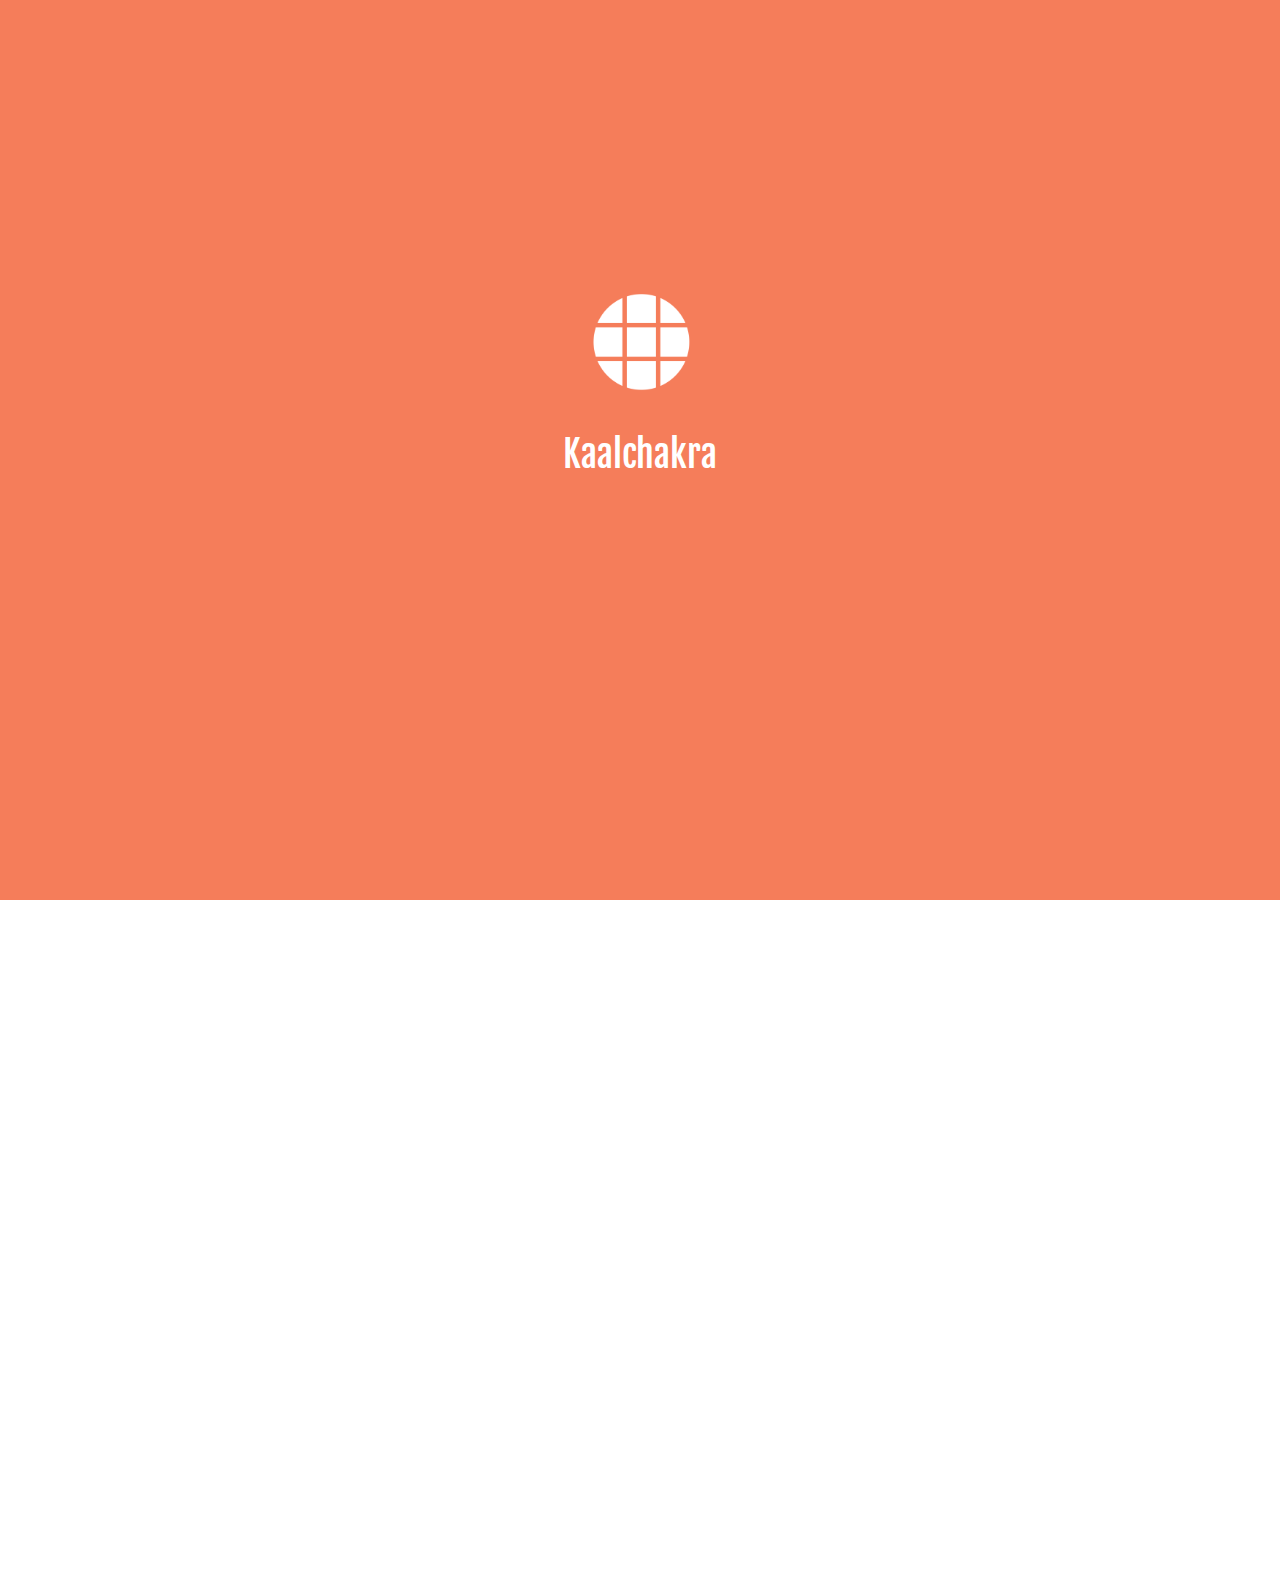
<file: index.html>
<!DOCTYPE html>
<html>
    <head>
        <meta charset="utf-8">
        <title>Kundali</title>
        <link rel="stylesheet" href="css/chartstyle.css"></link>
        <link href="fonts/font-awesome/css/all.css" rel="stylesheet">
        <link type="text/css" href="css/jquery.simple-dtpicker.css" rel="stylesheet" />
        <link href="https://fonts.googleapis.com/css?family=Anton|Bitter:400,700|Fjalla+One|Playfair+Display:400,400i,700,900|Teko:300,400,500,600,700&display=swap&subset=devanagari" rel="stylesheet">
        <link href="https://fonts.googleapis.com/css?family=Shadows+Into+Light&display=swap" rel="stylesheet">

        <script src="js/jquery-1.10.1.min.js"></script>
        <script src="js/jquery-ui.js"></script>
        
        
        <script src="js/lodash.js"></script>
        <script src="js/jquery.simple-dtpicker.js"></script>

        <script src="js/d3.v4.min.js" charset="utf-8"></script>
        <script src="js/d3.timeline.js"></script>
    </head>
    <body>
        <div class="back"></div>
        <div class="back2"></div>
        <div class="transp">
            <div id="one">
                <p>Go to Understand tab for concepts</p>
            </div>
            <div id="two">
                <p>Go to Panchang tab for implementation</p>
            </div>
            <div id="three">
                <p>Click here to start</p>
            </div>
        </div>
        <div class="flex">
            <div class="flex_footer"></div>
            <div class="flex_info">
                <div class="break"></div>
                <div class="flex_logo"></div>
                <div class="flex_header">
                    <p>Kaalchakra</p>
                    <p>Kaalchakra</p>
                </div>
                
                
                <div class="break"></div>
                <div class="flex_content">
                    
                    <H1>Panchang</H1>
                    <p>A panchang is a Hindu calendar and almanac, which follows traditional units of Hindu timekeeping.</p>
                    <p>It is a sanskrit word meaning Panch(Five) Anga(Limbs). The five limbs refer to five elements of Panchang:</p>
                    <div class="elements">
                        <div class="element"></div>
                        <div class="element"></div>
                        <div class="element"></div>
                        <div class="element"></div>
                        <div class="element"></div>
                    </div>
                    <p>But first, you need to understand some basic concepts.</p>
                    
                    <p class="end">Let's move forward to know more about these concepts</p>
                </div>
                <div class="break"></div>
            </div>
            <i class="fas fa-chevron-down"></i>
        </div>
        
            <div class="header container">
                <div class="logo">
                    <div id="logo"></div>
                    <p>Kaalchakra</p>
                </div>
                <div class="items">
                    <p class="item">Understand</p>
                    <p class="item">Panchang</p>
                    <div class="datetime">
                        <div class="date">21</div>
                        <div class="month">June</div>
                        <div class="year">2019</div>
                        <div class="time">03:47</div>
                        <div class="ampm">pm</div>
                    </div>
                    <div class="pickdate">
                        <div class="date_picker">
                            <input id="datepick" placeholder="click here" type="text">
                        </div>
                    </div>
                    <div class="sub-menu1">
                        <p class="sub-menu-item">Geocentricity</p>
                        <p class="sub-menu-item">Rashi-Nakshatra</p>
                        <p class="sub-menu-item">Luni-Solar Calendar</p>
                    </div>
                    <div class="sub-menu2">
                        <p class="sub-menu-item">KundaliWheel</p>
                        <p class="sub-menu-item">Timeline</p>
                    </div>

                    <div class="menu">
                        <div class="menu_panel">
                            
                            <input type="text" id="datepicker">
                        </div>
                        <i class="far fa-window-close "></i>
                        <i class="fas fa-info-circle open"></i>
                    </div>
                </div>
            </div>
            
            <div class="main container">
                
                <div class="left">
                    <div class="panel geo" id="geo-centric">
                        <p class="title" >Geo-Centric</p>
                        <div class="main-graphic">
                            <div class="img" id="one"></div>
                            <p>The seven planets are assumed to be orbiting in the same order as depicted in the graphic.
                                In this sytem <b>Sun and moon</b> are also assumed as planets. Along with these 7 planets there are two imaginary planets, Rahu and Ketu that represent the North and south node of the eccliptic respectively.</p> 
                                <div class="img" id="two"></div>
                                <div class="img" id="three"></div>
                                <p>Sun is the only planet orbiting outside the band.</p>
                            
                        </div>
                         <div class="img" id="two"></div>
                        <div class="text">
                            <p>Panchang follows a geo-centric planetary system, assuming earth to be in the center with 7 planets orbiting around it.</p>
                        </div>
                         <div class="img" id="three"></div>
                        <div class="text">
                            <p>As viewed from earth all the planetary orbits are slightly inclined and falls withing a band spreading 8° either side of the equator, making a 16° wide elliptical band around the earth called the Zodiac band.</p>

                        </div>
                    </div>
                    <div class="panel" id="Rashi-Nakshatra">
                        <p class="title">Rashi-Nakshatra</p>
                        <div class="main-graphic">
                            <h1>Rashi</h1>
                            <div class="img" id="one"></div>
                            <p>Each Rashi has been named after a constellation falling in that sector of the ellipse.<br>These corresponds to 12 solar months.</p>
                            <div class="img" id="two"></div>
                            <h1>Nakshatra</h1>
                            <p>The term has come either from "Naks"+"Shetra" meaning "Sky Map" or "Naksha"+"Tara" meaning "Star Map".<br><p>
                            <div class="img" id="three">Eccliptic divided into 27 parts include Pada</div>
                             <p>   These are knows as the lunar mansion as they correspond the path of moon. These are further subdivided into 4 Padas each for making the Nakshatras relatable to Rashi. Total 108 Padas completes 12 Rashis making 9 padas accounting for a Rashi. These Padas don't have specific names and are just called 1,2,3&4.</p>
                            <div class="img" id="four"></div>
                        </div>
                        <div class="text">
                             <p>For easy refernecing the ellipse has been divided into <b>12 equal angles(30° ease)</b>, knows as <b>Rashi(Zodiac sign)</b>.</p>
                        </div>
                        <div class="text">
                             <p>The eccliptic has been divided into <b>27 Nakshatras</b> each named after asterisms falling in or near the respective sector.</p>
                        </div>
                    </div>
                    <div class="panel" id="calendar">
                        <p class="title">Luni-Solar Calendar</p>
                        <div class="main-graphic">
                            <div class="img" id="one">
                                Sun and moon
                            </div>
                            <p>Hindu Calendar is a luni solar calendar as it has both solar months(Sourmasa) and lunar months(Chandramasa).</p>
                            <h1>Sourmasa</h1>
                            <div class="img" id="two"> Sun changing Rashi</div>
                            <p>The time when Sun enters a new Rashi is called Sankramana. Each Sankramana marks the beginning of Sourmasa. There are 12 Solar months in a year, each corresponding to a Rashi.</p>
                            <div class="img" id="three"> Uttarayan and Dakshinayan</div>
                            <p>Each year consists of two <b>Ayanas</b> wich each one spanning over 6 sour masa.<br>
                            The two Ayanas are called Dakshinayan and Uttarayan, which signifies the southward and northwardmovement of the sun respectively.</p>

                            <h1>Chandramasa</h1>
                            <p>Just like sourmasa there are <b>12 Chandramasa</b>. The period of time between two successive Amavasyas or Pournima is a Chandra masa. Each Chandra masa consists of two pakshas (fortnight), namely Krishna and Shukla.</p>
                            <div class="img" id="four"> The 30 phases of moon</div>
                            <p>Krishna Paksha refers to the waning period of moon while Shukla Paksha refers to waxing period.</p>
                            <p>Chandra masa is recognised in two different ways in india. Amantha masa, where Krishna month end with Amavasya’s end(used in Gujarat, Maharashtra, Karnataka, Kerala, Tamil Nadu and Bengal). Pournamantha masa, where Sukla month ends with Pornima’s end.</p>
                            <p>For most of the religious rituals/feasts a Chandramana masa/ Tithi/Nakshatra/Yoga have been prescribed, and for the rest (few) Souramasa/Tithi/Nakshatra have been prescribed.</p>
                            

                        </div>
                        
                        <div class="text">
                             <p>Hindu Calendar takes account of the movements of both <b>the Sun</b> and <b>the Moon</b>.</p>
                        </div>
                        <div class="text">
                             <p>Each <b>Paksha has 15 Tithis</b>, making 30 Tithis in a Chandramasa.</p>
                        </div>
                    </div>

                    <div class="kundali_wheel hide">
                        
                        <label class="switch">
                          <input type="checkbox" id="kundali_switch" >
                          <span class="slider round"></span>
                        </label>
                    </div>
                    <div class="timel hide">
                        <div class="timeline">
                            <div class="move"></div>
                        </div>
                        <div class="y-axis">
                            <p>Karana</p>
                            <p>Yoga</p>
                            <p>Nakshatra</p>
                            <p>Tithi</p>
                        </div>
                    </div>
                    
                    
                </div>
                    
                <div class="right">
                    <div class="info">
                        <div class="default show">
                            <div class="break"></div>
                            <h1>Panchang</h1>
                            <div class="img" id="one"> </div>
                            <div class="img" id="two"></div>
                            <p>Click on any of these circles to know more about about these values</p>
                        </div>
                        <div id="Vaara" >
                            <div class="break"></div>
                            <h1>Vaara</h1>
                            <p>The timespan between two consecutive sunrises is known as <b>Vaara</b><br>
                                Its duration is roughly equal to <b>60 Ghatis</b>(1 Ghati ≈ 24 min)<br>
                                </p>
                            <div class="img" id="one"></div>
                            <h2>Horas</h2>
                            <p>Each day consists of <b>24 horas</b> which are named after the <b>7 planets</b> present in our system (Geo-centric).</p>
                            <div class="img" id="two"></div>
                            <p>These 7 horas keep repeating in a cyclic order. The order of the horas is same as that of the planets they are named after.
                                The day/vaara is named after the <b>First hora appearing at sunrise</b>.<br>
                            </p>


                        </div>
                        <div id="Tithi">
                            <div class="break"></div>
                            <h1>Tithi</h1>
                            <p>A lunar day is known as a <b>Tithi</b>, which is the time taken by moon to increase its angular distance from sun by <b>12°</b></p>
                            <div class="img" id="one"></div>
                            <p>These Tithis correspond to the phases of the moon such that there are 15 tithis from Amavasya(No moon) to Pournima(Full Moon).
                             Because of the different speed of Sun and Moon, the tithis have length varying from <b>59 ghatis to 65 ghatis</b>.<br>
                             This can make a Tithi start and end at any time of the day. The tithi prevailing at the time of sunrise is known as the Tithi of the day.</p>
                             <p>Tithi can be of following types:<br></p>
                                <p><b>Poorna Tithi</b>: Tithis that extend 60 ghatis from sunrise.<br>
                                <b>Sakhandh Tithi</b>: Tithis that don't extend upto 60 ghatis from sunrise.<br> 
                                <b>Shuddha Tithi</b>: Tithis that extend from sunrise to sunset<br>
                                <b>Adhik Tithi</b>: Tithis that encompasses two sunrise <br>
                                <b>Kshaya Tithi</b>: Tithi starting after a sunrise and ending before the next sunrise
                             <div class="img" id="two"></div>
                             <p>The following visualisation explains the above concepts:</p> 
                             <div class="img" id="three">
                                <div class="tithi-circle"></div>
                            </div>

                        </div>
                        <div id="Nakshatra">
                            <div class="break"></div>
                            <h1>Nakshatra</h1>
                            <p>These are the 27 Nakshatras in the eccliptic.</p>
                            <div class="img" id="one"></div>
                        </div>
                        <div id="Yoga">
                            <div class="break"></div>
                            <h1>Yoga</h1>
                            <div class="img" id="one">sum of posiions of sun and moon</div>
                            <p>It is the benefic state that exists at any instance of time. It is the sum of the angular positions of sun and moon with respect to earth. There are total 27 yogas, each representing 13° 20’.</p>
                        </div>
                        <div id="Karana">
                            <div class="break"></div>
                            <h1>Karana</h1>
                            <div class="img" id="one">Karana</div>
                            <p>Each Tithi has two Karana. There are 11 Karanas in total. Four of these(Kimstugna, Shakuni, Chathushpada and Nagava) appear on a specific Tithi in a Chandraman masa (lunar month). The remaining seven appears 8 times each in cyclic order, starting from 2nd half of Shukla Prathama.</p>
                        </div>
                    </div>
                    <div class="legends">
                        <div class="part" id="Vaara">
                            <div class="circle"></div>
                            <p>Vaara</p>
                            <hr>
                        </div>
                        <div class="part" id="Thithi">
                            <div class="circle"></div>
                            <p>Thithi</p>
                            <hr>
                        </div>
                        <div class="part" id="Nakshatra">
                            <div class="circle"></div>
                            <p>Nakshatra</p>
                            <hr>
                        </div>
                        <div class="part" id="Yoga">
                            <div class="circle"></div>
                            <p>Yoga</p>
                            <hr>
                        </div>
                        <div class="part" id="Karana">
                            <div class="circle"></div>
                            <p>Karana</p>
                            <hr>
                        </div>
                    </div>
                </div>
            </div>
            <div class="footer container"></div>
        
        <script src="js/main.js"></script>
        <script src="js/d3script.js"></script>
    </body>
</html>
</file>
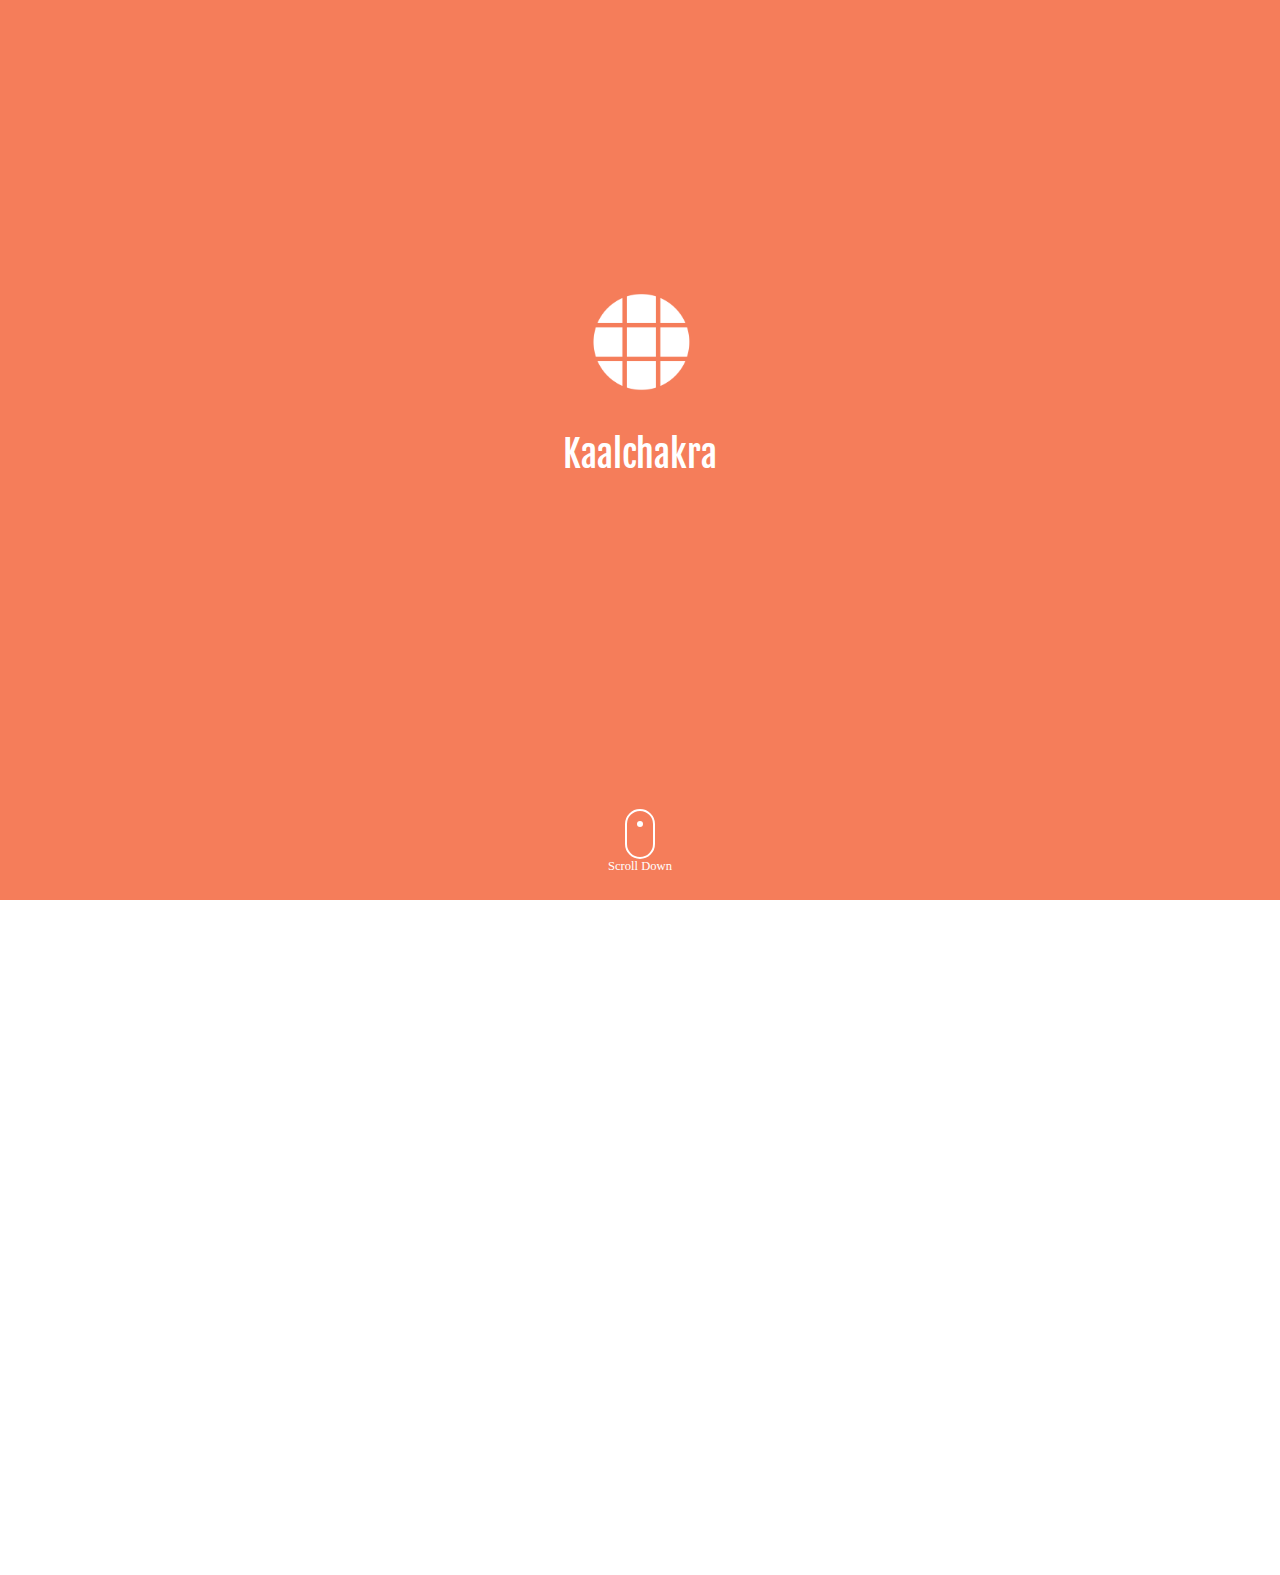
<file: chart2.html>
<!DOCTYPE html>
<html>
    <head>
        <meta charset="utf-8">
        <title>Kundali</title>
        <link rel="stylesheet" href="css/chartstyle.css"></link>
        <link href="fonts/font-awesome/css/all.css" rel="stylesheet">
        <link type="text/css" href="css/jquery.simple-dtpicker.css" rel="stylesheet" />
        <link href="https://fonts.googleapis.com/css?family=Anton|Bitter:400,700|Fjalla+One|Playfair+Display:400,400i,700,900|Teko:300,400,500,600,700&display=swap&subset=devanagari" rel="stylesheet">
        <link href="https://fonts.googleapis.com/css?family=Shadows+Into+Light&display=swap" rel="stylesheet">

        <script src="js/jquery-1.10.1.min.js"></script>
        <script src="js/jquery-ui.js"></script>
        
        
        <script src="js/lodash.js"></script>
        <script src="js/jquery.simple-dtpicker.js"></script>

        <script src="js/d3.v4.min.js" charset="utf-8"></script>
        <script src="js/d3.timeline.js"></script>
    </head>
    <body>
        <div class="back"></div>
        <div class="back2"></div>
        <div class="transp">
            <div id="one">
                <p>Go to Understand tab for concepts</p>
            </div>
            <div id="two">
                <p>Go to Panchang tab for implementation</p>
            </div>
            <div id="three">
                <p>Click here to start</p>
            </div>
        </div>
        <div class="flex">
            <div class="flex_footer">
                <section id="section10" class="demo">
                  
                  <a href="#thanks"><span></span></a>
                  <p>Scroll Down</p>
                </section>
            </div>
            <div class="flex_info">
                <div class="break"></div>
                <div class="flex_logo"></div>
                <div class="flex_header">
                    <p>Kaalchakra</p>
                    <p>Kaalchakra</p>
                </div>
                
                
                <div class="break"></div>
                <div class="flex_content">
                    
                    <H1>Panchang</H1>
                    <p>A panchang is a Hindu calendar and almanac, which follows traditional units of Hindu timekeeping.</p>
                    <p>It is a sanskrit word meaning Panch(Five) Anga(Limbs). The five limbs refer to five elements of Panchang:</p>
                    <div class="elements">
                        <div class="element"></div>
                        <div class="element"></div>
                        <div class="element"></div>
                        <div class="element"></div>
                        <div class="element"></div>
                    </div>
                    <p>But first, you need to understand some basic concepts.</p>
                    
                    <p class="end">Let's move forward to know more about these concepts</p>
                </div>
                <div class="break"></div>
            </div>
            <i class="fas fa-chevron-down"></i>
        </div>
        
            <div class="header container">
                <div class="logo">
                    <div id="logo"></div>
                    <p>Kaalchakra</p>
                </div>
                <div class="items">
                    <p class="item">Understand</p>
                    <p class="item">Panchang</p>
                    <div class="datetime">
                        <div class="date">21</div>
                        <div class="month">June</div>
                        <div class="year">2019</div>
                        <div class="time">03:47</div>
                        <div class="ampm">pm</div>
                    </div>
                    <div class="pickdate">
                        <div class="date_picker">
                            <input id="datepick" placeholder="click here" type="text">
                        </div>
                    </div>
                    <div class="sub-menu1">
                        <p class="sub-menu-item">Geocentricity</p>
                        <p class="sub-menu-item">Rashi-Nakshatra</p>
                        <p class="sub-menu-item">Luni-Solar Calendar</p>
                    </div>
                    <div class="sub-menu2">
                        <p class="sub-menu-item">KundaliWheel</p>
                        <p class="sub-menu-item">Timeline</p>
                    </div>

                    <div class="menu">
                        <div class="menu_panel">
                            
                            <input type="text" id="datepicker">
                        </div>
                        <i class="far fa-window-close "></i>
                        <i class="fas fa-info-circle open"></i>
                    </div>
                </div>
            </div>
            
            <div class="main container">
                
                <div class="left">
                    <div class="panel geo" id="geo-centric">
                        <p class="title" >Geo-Centric</p>
                        <div class="main-graphic">
                            <div class="img" id="one"></div>
                            <p>The seven planets are assumed to be orbiting in the same order as depicted in the graphic.
                                In this sytem <b>Sun and moon</b> are also assumed as planets. Along with these 7 planets there are two imaginary planets, Rahu and Ketu that represent the North and south node of the eccliptic respectively.</p> 
                                <div class="img" id="two"></div>
                                <div class="img" id="three"></div>
                                <p>Sun is the only planet orbiting outside the band.</p>
                            
                        </div>
                         <div class="img" id="two"></div>
                        <div class="text">
                            <p>Panchang follows a geo-centric planetary system, assuming earth to be in the center with 7 planets orbiting around it.</p>
                        </div>
                         <div class="img" id="three"></div>
                        <div class="text">
                            <p>As viewed from earth all the planetary orbits are slightly inclined and falls withing a band spreading 8° either side of the equator, making a 16° wide elliptical band around the earth called the Zodiac band.</p>

                        </div>
                    </div>
                    <div class="panel" id="Rashi-Nakshatra">
                        <p class="title">Rashi-Nakshatra</p>
                        <div class="main-graphic">
                            <h1>Rashi</h1>
                            <div class="img" id="one"></div>
                            <p>Each Rashi has been named after a constellation falling in that sector of the ellipse.<br>These corresponds to 12 solar months.</p>
                            <div class="img" id="two"></div>
                            <h1>Nakshatra</h1>
                            <p>The term has come either from "Naks"+"Shetra" meaning "Sky Map" or "Naksha"+"Tara" meaning "Star Map".<br><p>
                            <div class="img" id="three">Eccliptic divided into 27 parts include Pada</div>
                             <p>   These are knows as the lunar mansion as they correspond the path of moon. These are further subdivided into 4 Padas each for making the Nakshatras relatable to Rashi. Total 108 Padas completes 12 Rashis making 9 padas accounting for a Rashi. These Padas don't have specific names and are just called 1,2,3&4.</p>
                            <div class="img" id="four"></div>
                        </div>
                        <div class="text">
                             <p>For easy refernecing the ellipse has been divided into <b>12 equal angles(30° ease)</b>, knows as <b>Rashi(Zodiac sign)</b>.</p>
                        </div>
                        <div class="text">
                             <p>The eccliptic has been divided into <b>27 Nakshatras</b> each named after asterisms falling in or near the respective sector.</p>
                        </div>
                    </div>
                    <div class="panel" id="calendar">
                        <p class="title">Luni-Solar Calendar</p>
                        <div class="main-graphic">
                            <div class="img" id="one">
                                Sun and moon
                            </div>
                            <p>Hindu Calendar is a luni solar calendar as it has both solar months(Sourmasa) and lunar months(Chandramasa).</p>
                            <h1>Sourmasa</h1>
                            <div class="img" id="two"> Sun changing Rashi</div>
                            <p>The time when Sun enters a new Rashi is called Sankramana. Each Sankramana marks the beginning of Sourmasa. There are 12 Solar months in a year, each corresponding to a Rashi.</p>
                            <div class="img" id="three"> Uttarayan and Dakshinayan</div>
                            <p>Each year consists of two <b>Ayanas</b> wich each one spanning over 6 sour masa.<br>
                            The two Ayanas are called Dakshinayan and Uttarayan, which signifies the southward and northwardmovement of the sun respectively.</p>

                            <h1>Chandramasa</h1>
                            <p>Just like sourmasa there are <b>12 Chandramasa</b>. The period of time between two successive Amavasyas or Pournima is a Chandra masa. Each Chandra masa consists of two pakshas (fortnight), namely Krishna and Shukla.</p>
                            <div class="img" id="four"> The 30 phases of moon</div>
                            <p>Krishna Paksha refers to the waning period of moon while Shukla Paksha refers to waxing period.</p>
                            <p>Chandra masa is recognised in two different ways in india. Amantha masa, where Krishna month end with Amavasya’s end(used in Gujarat, Maharashtra, Karnataka, Kerala, Tamil Nadu and Bengal). Pournamantha masa, where Sukla month ends with Pornima’s end.</p>
                            <p>For most of the religious rituals/feasts a Chandramana masa/ Tithi/Nakshatra/Yoga have been prescribed, and for the rest (few) Souramasa/Tithi/Nakshatra have been prescribed.</p>
                            

                        </div>
                        
                        <div class="text">
                             <p>Hindu Calendar takes account of the movements of both <b>the Sun</b> and <b>the Moon</b>.</p>
                        </div>
                        <div class="text">
                             <p>Each <b>Paksha has 15 Tithis</b>, making 30 Tithis in a Chandramasa.</p>
                        </div>
                    </div>

                    <div class="kundali_wheel hide">
                        
                        <label class="switch">
                          <input type="checkbox" id="kundali_switch" >
                          <span class="slider round"></span>
                        </label>
                    </div>
                    <div class="timel hide">
                        <div class="timeline">
                            <div class="move"></div>
                        </div>
                        <div class="y-axis">
                            <p>Karana</p>
                            <p>Yoga</p>
                            <p>Nakshatra</p>
                            <p>Tithi</p>
                        </div>
                    </div>
                    
                    
                </div>
                    
                <div class="right">
                    <div class="info">
                        <div class="default show">
                            <div class="break"></div>
                            <h1>Panchang</h1>
                            <div class="img" id="one"> </div>
                            <div class="img" id="two"></div>
                            <p>Click on any of these circles to know more about about these values</p>
                        </div>
                        <div id="Vaara" >
                            <div class="break"></div>
                            <h1>Vaara</h1>
                            <p>The timespan between two consecutive sunrises is known as <b>Vaara</b><br>
                                Its duration is roughly equal to <b>60 Ghatis</b>(1 Ghati ≈ 24 min)<br>
                                </p>
                            <div class="img" id="one"></div>
                            <h2>Horas</h2>
                            <p>Each day consists of <b>24 horas</b> which are named after the <b>7 planets</b> present in our system (Geo-centric).</p>
                            <div class="img" id="two"></div>
                            <p>These 7 horas keep repeating in a cyclic order. The order of the horas is same as that of the planets they are named after.
                                The day/vaara is named after the <b>First hora appearing at sunrise</b>.<br>
                            </p>


                        </div>
                        <div id="Tithi">
                            <div class="break"></div>
                            <h1>Tithi</h1>
                            <p>A lunar day is known as a <b>Tithi</b>, which is the time taken by moon to increase its angular distance from sun by <b>12°</b></p>
                            <div class="img" id="one"></div>
                            <p>These Tithis correspond to the phases of the moon such that there are 15 tithis from Amavasya(No moon) to Pournima(Full Moon).
                             Because of the different speed of Sun and Moon, the tithis have length varying from <b>59 ghatis to 65 ghatis</b>.<br>
                             This can make a Tithi start and end at any time of the day. The tithi prevailing at the time of sunrise is known as the Tithi of the day.</p>
                             <p>Tithi can be of following types:<br></p>
                                <p><b>Poorna Tithi</b>: Tithis that extend 60 ghatis from sunrise.<br>
                                <b>Sakhandh Tithi</b>: Tithis that don't extend upto 60 ghatis from sunrise.<br> 
                                <b>Shuddha Tithi</b>: Tithis that extend from sunrise to sunset<br>
                                <b>Adhik Tithi</b>: Tithis that encompasses two sunrise <br>
                                <b>Kshaya Tithi</b>: Tithi starting after a sunrise and ending before the next sunrise
                             <div class="img" id="two"></div>
                             <p>The following visualisation explains the above concepts:</p> 
                             <div class="img" id="three">
                                <div class="tithi-circle"></div>
                            </div>

                        </div>
                        <div id="Nakshatra">
                            <div class="break"></div>
                            <h1>Nakshatra</h1>
                            <p>These are the 27 Nakshatras in the eccliptic.</p>
                            <div class="img" id="one"></div>
                        </div>
                        <div id="Yoga">
                            <div class="break"></div>
                            <h1>Yoga</h1>
                            <div class="img" id="one">sum of posiions of sun and moon</div>
                            <p>It is the benefic state that exists at any instance of time. It is the sum of the angular positions of sun and moon with respect to earth. There are total 27 yogas, each representing 13° 20’.</p>
                        </div>
                        <div id="Karana">
                            <div class="break"></div>
                            <h1>Karana</h1>
                            <div class="img" id="one">Karana</div>
                            <p>Each Tithi has two Karana. There are 11 Karanas in total. Four of these(Kimstugna, Shakuni, Chathushpada and Nagava) appear on a specific Tithi in a Chandraman masa (lunar month). The remaining seven appears 8 times each in cyclic order, starting from 2nd half of Shukla Prathama.</p>
                        </div>
                    </div>
                    <div class="legends">
                        <div class="part" id="Vaara">
                            <div class="circle"></div>
                            <p>Vaara</p>
                            <hr>
                        </div>
                        <div class="part" id="Thithi">
                            <div class="circle"></div>
                            <p>Thithi</p>
                            <hr>
                        </div>
                        <div class="part" id="Nakshatra">
                            <div class="circle"></div>
                            <p>Nakshatra</p>
                            <hr>
                        </div>
                        <div class="part" id="Yoga">
                            <div class="circle"></div>
                            <p>Yoga</p>
                            <hr>
                        </div>
                        <div class="part" id="Karana">
                            <div class="circle"></div>
                            <p>Karana</p>
                            <hr>
                        </div>
                    </div>
                </div>
            </div>
            <div class="footer container"></div>
        
        <script src="js/main.js"></script>
        <script src="js/d3script.js"></script>
    </body>
</html>
</file>
<file: css/chartstyle.css>
/*
fonts

font-family: 'Playfair Display', serif;
font-family: 'Teko', sans-serif;
font-family: 'Bitter', serif;
font-family: 'Fjalla One', sans-serif;
font-family: 'Anton', sans-serif;

font-family: 'Shadows Into Light', cursive;

*/



body{
	margin: 0;
	padding:0; 
	background: #ffffff;
	overflow: hidden;

}
h1{
	color:white !important;
	font-family: 'Bitter', serif;
	font-weight: 800;
}
.super_container
{
	width: 80%;
	position: relative;
	overflow: hidden;
}
.chart{
	position: relative;
	float: right; 
	
}
.container{
	width: 100vw;
}
.container>g>.upar, .container>g>.side{
	position:absolute;
	color: black;
	font-family: bitter;
	width: 10vh;
	font-size: 1.1vh;

}
.container>g>.upar{
	top: 0;
	left: 50%;
}
.container>g>.side{
	top: 50%;
	left: 100%;
}
g>.cap{
	transform: translate(1%,-47.5%);
    font-size: 1vh;
    fill: #a7a7a7;
}
g>.capi{
	transform: translate(1%,-47.5%);
    font-size: 1vh;
    fill: #a7a7a7;
}
.cap#one{
	transform: translate(1%,-47.5%);
}
.cap#two{
	transform: translate(1%,-46%);
}
.cap#three{
	transform: translate(1%,-44.5%);
}
.cap#four{
	transform: translate(1%,-43%);
}
.cap#five{
	transform: translate(1%,-41.5%);
}

.capi#one{
	transform: translate(37.5%,2.5%);
}
.capi#two{
	transform: translate(37.5%,3.8%);
}
.capi#three{
	transform: translate(37.5%,5%);
}
.capi#four{
	transform: translate(37.5%,6.4%);
}
.capi#five{
	transform: translate(37.5%,8%);
}

	

.upar#one{
	transform: translate(5.2vh,-38vh);
}
.upar#two{
	transform: translate(5.2vh,-36.8vh);
}
.upar#three{
	transform: translate(5.2vh,-35.6vh);
}
.upar#four{
	transform: translate(5.2vh,-34.4vh);
}
.upar#five{
	transform: translate(5.2vh,-33.2vh);
}
.side#one{
	transform: translate(34.2vh,2vh);
}
.side#two{
	transform: translate(34.2vh,3vh);
}
.side#three{
	transform: translate(34.2vh,4.1vh);
}
.side#four{
	transform: translate(34.2vh,5.2vh);
}
.side#five{
	transform: translate(34.2vh,6.3vh);
}
.main{
	height: 80vh;
	display: block;
	/*background: #272727;*/
}
.header, .footer{
	height: 10vh;
	/*background:#272727;*/
}
.left, .right{
	width: 100%;
	display: inline-block;
}
.left{
	height: 80%;
	
	float: left;
	
}
.right{
	height: 20%;
	
	
}
.header{
	display: block;
	width: 80%;
	position: relative;
	left: 10%;
	z-index: 2;
}
.logo{
	width: 40%;
	float: left;
	display: inline-block;
	height: 100%;
}
.logo>p{
	    margin: 7.5vh 10vh 4vh 7vh;
    font-size: 1.5vh;
    /* font-family: 'Bitter', serif; */
    font-family: 'Fjalla One', sans-serif;
    /* font-family: 'Anton', sans-serif; */
    color: #f57d5a;
    /* visibility: hidden; */
}
.items{
	width: 53%;
	display: inline-block;
	height: 100%;
	
}
.items>p{
	display: inline-block;
    margin:0; 
    font-family: Fjalla one;
    color: #e27d60;
    transition: all 0.3s cubic-bezier(0.53,-0.35, 0, 1.03);
    
    position: relative;
    padding: 2.5vh 2vw;
}
.item.selected{
	color: #ffffff;
    text-decoration: underline;
    /* padding: 1vh; */
    font-size: 2vh;
    background: #f57d5a;
    margin:0; 
}
.item:hover{
	
    text-decoration: underline;
    /* padding: 1vh; */
    font-size: 2vh;
    border: solid #f57d5a 0.2vh ;
}
.sub-menu-item.selected{
	color: white;
	text-decoration: underline;
}
.sub-menu-item:hover{
	 text-decoration: underline;
	 background:white;
	 color:  #f57d5a;
	  
}
path:hover{
	fill:white !important;
	stroke-width:3;
	stroke: yellow;
}

.info>
.arc text{
	font: 12px sans-serif;
	text-anchor: middle;
}
.arc0 path{
	stroke:#f9f6f8;
	stroke-width:1;
}
.arc path{
	stroke:#272727;
	stroke-width:2;
}

.arc1 text{
	font:10px sans-serif;
	text-anchor: middle;
}

.arc1 path{
	stroke:#272727;
	stroke-width:2;
}
.arc2 path{
	stroke:#272727;
	stroke-width:1;
}
.arc3 path{
	stroke:#ff652f;
	stroke-width:1;
}
.arc4 path{
	stroke:#ff652f;
	stroke-width:1;
}
.arc5 path{
	stroke:#ff652f;
	stroke-width:1;
}
.main{
	height: 80vh;
	display: block;
}
.arc path, .arc1 path, .arc2 path, .arc3 path{
	fill: #ffc7b6 !important;
}
.arc path, .arc1 path, .arc2 path, .arc3 path, .arc4 path, .arc5 path{
	stroke: #f57d5a  !important;
	stroke-width:2.5;
}
.arc4 path, .arc5 path{
	fill: #f9f6f8 !important;
}
.arc4 path, .arc5 path{
	stroke: #e27d60 !important;
	stroke-width:1.5 !important;
}

hr{
	border: 1px solid #f9f6f8;
    position: relative;
    width: 12vw;
    left: 86%;
    top: -2.8vh;
}

.part>p{
	font-family: 'Fjalla One', serif;
    font-weight: 100;
    font-size: 1.2vh;
    text-align: left;
    position: relative;
    left: 162%;
    top: -24%;
    color: #f57d5a;
    transform: translate(-50%,0);
    transition: all 0.2s ease-in-out 0.05s
	 
}
g.container>g{
	transition: all 1s ease-in-out;
	transform-origin: 0 0;
}


	/*Switch*/
	.switch {
	  position: absolute;
	  display: inline-block;
	  width: 2.8vw;
	  height: 1.7vw;
	  z-index: 1;
	  display: none;
	}

	.switch input { 
	  opacity: 0;
	  width: 0;
	  height: 0;
	}

	.slider {
	  position: absolute;
	  cursor: pointer;
	  top: 0;
	  left: 0;
	  right: 0;
	  bottom: 0;
	  background-color: #a7a7a7;
	  -webkit-transition: .4s;
	  transition: .4s;
	}

	.slider:before {
	  position: absolute;
	  content: "";
	  height: 1.3vw;
	  width: 1.3vw;
	  left: 0.25vw;
	  bottom: 3px;
	  background-color: white;
	  -webkit-transition: .4s;
	  transition: .4s;
	}

	input:checked + .slider {
	  background-color: #f57d5a;
	}

	input:focus + .slider {
	  box-shadow: 0 0 1px #2196F3;
	}

	input:checked + .slider:before {
	  -webkit-transform: translateX(84%);
	  -ms-transform: translateX(84%);
	  transform: translateX(84%);
	}
	/*switch end*/



	/* Rounded sliders */
	.slider.round {
	  border-radius: 34px;
	}

	.slider.round:before {
	  border-radius: 50%;
	}

	#datepicker{
		
		z-index: 2;
		top: 20%;
		background: white;
	    border: 0;
	    position: absolute;
	    left: 25%;
	    width: 53%;
	    height: 3vh;
	}
	#datepicker::before
	{


	}
	.datetime>.date
	{
		color: white;
	    font-family: 'Fjalla one', serif;
	    top: 3vh;
	    left: 12%;
	    font-size: 2.8vh;

	}
	.datetime>.time
	{
		color: white;
	    font-family: "Fjalla one";
	    left: 9vh;
	    top: 3vh;
	    font-size: 2.73vh;
	}
	.datetime>.month
	{
		color: white;
	    font-family: 'Fjalla one', serif;
	    top: 3.25vh;
	    left: 5.5vh;
	    font-size: 1.4vh;

	}
	.datetime>.year
	{
		color: white;
	    font-family: 'Fjalla one', serif;
	    top: 4.85vh;
	    left: 5.5vh;
	    font-size: 1vh;
	    font-weight: bold;
	}
	.datetime>.ampm
	{
	    color: white;
	    font-family: 'Fjalla One', sans-serif;
	    top: 4.5vh;
	    left: 15.5vh;
	    font-size: 1.2vh;
	}
	.datetime{
	    background: #f57d5a;
	    width: 19.5vh;
	    height: 10.2vh;
	    position: relative;
	    float: right;

	}
	.datetime>div{
		position: absolute;
	}
	.pickdate{
		position: absolute;
	    height: 0vh;
	    width: 37.5vh;
	    top: 10vh;
	    left: 52vw;
		background: pink;
		visibility: none;
		opacity:0;
		transition: all 0.5s ease-in-out;
	}
	.pickdate.show{
		visibility: visible;
		opacity:1;
		z-index: 2;
	}
	#datepick{
		    position: absolute;
		    right: 0;
		    height: 5vh;
		    top: -5.5vh;
		    width: 19vh;
		    opacity: 0;
	}
	.logo>#logo{
    height: 5vh;
    width: 5vh;
    background-image: url(../img/logo.png);
    background-size: contain;
    position: absolute;
    float: left;
    margin: 2vh 1vh 1vh 8vh;
	}

/* Tablets */
@media only screen and (min-width:600px)
{
.flex{
	width: 100vw;
	height: 100vh;
	background:#f57d5a;
	/*background:#fff; */
	opacity: 1;
	position: absolute; 
	z-index: 3;
	transition: visibility 0.4s ease-in-out, opacity 0.3s ease-in-out, transform 0.5s ease-in-out;
}
.flex.hide{
	opacity: 0;
	visibility: none;
	transform: translate(0,-100%);
}
.flex>i{
	position: absolute;
	top: 90%;
	left: 50%;
	font-size: 4vh;
	color: #f9f6f8;
	transition: top 0.5s ease-in-out, opacity 0.5s ease-in-out 2s;
	z-index: 3;
	opacity: 0;
	transform:translateX(-50%); 

}
.flex>i:hover{
	top: 92%;
	color: white;
	
}
.flex_info
{
	width: 60%;
    height: 95%;
    position: relative;
    top: 0%;
    left: 20%;
    overflow-y: scroll;
    overflow-x: hidden;
    overflow: -moz-scrollbars-none;
    -ms-overflow-style: none;
}
.flex_info::-webkit-scrollbar { width: 0 !important }
.flex_logo,.flex_header{
	transition: opacity 0.5s ease-in-out;
}
.flex_logo
{
	background: #ffffff00 url(../img/logo_white.png) no-repeat center top;
    background-size: contain;
    width: 100%;
    height: 12vh;
    position: relative;
}
.flex_header{
    width: 100%;
    height: 15%;
    position: relative;
 
}
.flex_header>p{
	font-family: 'Fjalla One', sans-serif;
	font-size: 4vh;
	text-align: center;
	color: #ffffff;
}
.flex_info>.break{
	width: 100%;
	height: 32vh;
}
.flex_header>p:nth-child(2){
	color: pink;
	display: none;
}
.flex_content
{
	width: 80%;
    float: none;
    position: relative;
    opacity: 1;
    left: 10%;
    transition: all 0.5s ease-in-out;

}
.flex_content>p{
	font-family: bitter;
	color: white;
	text-align: left;
	font-size: 2vh;
}
.flex_footer{
	position: absolute;
	height: 15vh;
	top: 85vh;
	width: 100%;
	background: rgb(245,125,90);
	background: linear-gradient(0deg, rgba(245,125,90,1) 0%, rgba(245,125,90,0) 100%);
	z-index: 2; 
}

/*Scroll down enimation begin*/
#section10 {
	position: relative;
    top: 9vh;
}
#section10 a {
  padding-top: 60px;
}
#section10 p{
	width: 10vw;
    text-align: center;
    left: 45vw;
    position: relative;
    color: white;
    font-size: 1.4vh;
}
#section10 a span {
  position: absolute;
  top: -5.5vh;
  left: 50%;
  width: 30px;
  height: 50px;
  margin-left: -15px;
  border: 2px solid #fff;
  border-radius: 50px;
  box-sizing: border-box;
}
#section10 a span::before {
  position: absolute;
  top: 10px;
  left: 50%;
  content: '';
  width: 6px;
  height: 6px;
  margin-left: -3px;
  background-color: #fff;
  border-radius: 100%;
  -webkit-animation: sdb10 2s infinite;
  animation: sdb10 2s infinite;
  box-sizing: border-box;
}
@-webkit-keyframes sdb10 {
  0% {
    -webkit-transform: translate(0, 0);
    opacity: 0;
  }
  40% {
    opacity: 1;
  }
  80% {
    -webkit-transform: translate(0, 20px);
    opacity: 0;
  }
  100% {
    opacity: 0;
  }
}
@keyframes sdb10 {
  0% {
    transform: translate(0, 0);
    opacity: 0;
  }
  40% {
    opacity: 1;
  }
  80% {
    transform: translate(0, 20px);
    opacity: 0;
  }
  100% {
    opacity: 0;
  }
}

/* Scroll down animation end*/
.elements{
	width: 100%;
	height: 15vh;
	display: block;
	text-align: center;
	padding: 4vh 0;
}
.element{
	height: 9vh;
    width: 9vh;
    border-radius: 50%;
    background: #f9f6f8;
    display: inline-block;
    float: none;
    margin: 3%;

}

.transp{
	width: 100vw;
	height: 15vh;
	z-index: 4;
	opacity: 0; 
	display: block;
	position: absolute;
}
.transp>div{
	position: absolute;
    top: 5vh;
    color: black;
    font-family: 'Shadows Into Light', cursive;
    font-size: 2vh;
}
.transp>#one{
	left: 29%;
    top: 6vh;
    transform:translate(0%,-50%);
    transition: opacity 0.4s ease-in-out 0.6s, transform 0.4s ease-in-out 0.5s;	
}
.transp>#two{
	left: 50%;
    top: 6vh;
    transform:translate(0%,-50%);
    transition: opacity 0.4s ease-in-out 1s,  transform 0.4s ease-in-out 1s;	
}
.transp>#three{
	left: 45%;
    top: 82vh;
    transform:translate(0%,-50%);
    transition: opacity 0.4s ease-in-out 1.5s, transform 0.4s ease-in-out 1.5s;	
}
.left, .right{

	width: 100vw;
	position: relative;
	display: inline-block;
	
}
.left{
	
	float: left;
	height: 80%;
}
.right{
	height: 20%;
	
}
.main{
	height: 80vh;
	display: block;
	visibility: none;
	opacity: 0;
	transition: all 0.5s ease-in-out 2;
}
.main.show{
	opacity: 1;
	visibility: visible;
}
.menu_panel{
	width: 100vw;
    height: 100vh;
    position: absolute;
    right: 0;
    top: 0;
    z-index: 2;
    background: #f57d5a; 
    visibility: hidden;
    transform-origin: top right;
    transform: scale(0.1);
    transition: transform 0.5s ease-in-out, opacity 0.2s ease-in-out 0.2s, visibility 0.5s ease-in-out,right 0.3s ease-in-out;
    opacity: 0;
    
}
.menu_panel.open{
	transform:scale(1);
	visibility: visible;
	opacity: 1;
	right: -10vw;
	
}
.switch{
	left: 90%;
	top:4%;
}
.menu{
	width: 7vw;
    height: 10vh;
    position: absolute;
    /*background: #14a76cf7;*/
    float: right;
    top: 0;
    right: 0;
    z-index: 2;
}
.menu>i{
	color: #f57d5a;
    z-index: 3;
    position: absolute;
    height: 100%;
    width: 100%;
    text-align: center;
    top: 31%;
    font-size: 4vh;
    visibility: hidden;
    opacity: 0;
    transition: visibility 0.5s ease-in-out, opacity 0.4s ease-in-out;
}
.menu>i.fa-window-close{
	color:#ffffff;
}

.menu>.open{
	visibility: visible;
	opacity: 1;
	
}
.panel1, .panel2, .kundali_wheel{
	width: 100%;
	height: 100%;
	position: absolute;
	visibility: hidden;
}

.sub-menu1, .sub-menu2{
	padding: 10px 0px;
    background: #f57d5a;
    visibility: hidden;
    transform:translate(0, 0);
	opacity: 0;
	transition: transform 0.6s ease-in-out, opacity 0.3s ease-in-out 0.2s; 
	position: absolute;
	top:1.1vh;
}
.sub-menu1.show{
	visibility: visible !important;
	opacity: 1;
	transform:translate(0,10vh) !important; 
}
.sub-menu2.show{
	visibility: visible !important;
	opacity: 1;
	transform:translate(0,107%) !important; 
}

.sub-menu1>p, .sub-menu2>p{
	display: inline-block;
	margin: 0px 2vw; 
	color: #f9f6f8;
	font-family: "fjalla one";


}
.rashinames{
	font-family: bitter;
	font-size: 0.8vh;	
	fill: white;
}
.naknames{
	font-family: bitter;
	font-size: 0.8vh;	
	fill: white;
}
.yognames{
	font-family: bitter;
	font-size: 0.8vh;	
	fill: white;
}
.kundali_wheel{
	transition: transform 0.6s ease-in-out 0.2s, visibility 0.5s ease-in-out 0.6s, opacity 0.6s ease-in-out ;
	transform: translateX(0%);
	opacity: 1;
	visibility: visible; 
}
.kundali_wheel.hide{
	visibility: hidden;
	transform: translate(-100%, 0);
	opacity: 0; 
}
.info{
	width: 56%;
	height: 100%;
	float: left;
	overflow-y: auto;
	display: inline-block; 
	padding: 0px 7%; 
	-ms-overflow-style: none;
	overflow: -moz-scrollbars-none;
	transition: transform 0.6s ease-in-out 0.2s, visibility 0.5s ease-in-out 0.6s, opacity 0.6s ease-in-out ;
	transform: translateX(0%); 
}
.info.hide{
	visibility: hidden;
	transform: translate(100%, 0);
	opacity: 0;
}
.info::-webkit-scrollbar { width: 0 !important }

.info>div{
	display: none;
	visibility: hidden;
	opacity: 0;
	transition: all 0.5s ease-in-out;

}
.info>div.show
{
	display: block;
	visibility: visible;
	opacity: 1;
	font-family: bitter;
}
.info>div>.break
{
	width: 100%;
	height: 30vh;
}
.info>div>h1, h2{
	color:#a7a7a7 !important;

}
.info>div>p{
	font-family: bitter;
}
.info>div>.img{
	width:100%;
	position: relative;
}
#geo-centric>.main-graphic>.img#one{
	background-image: url(../img/planets.png);
    height: 21vw;
    width: 100%;
    background-size: contain;
    background-repeat: no-repeat;
}
#geo-centric>.main-graphic>.img#two{
	background-image: url(../img/geomodel.png);
    height: 35vw;
    width: 100%;
    background-size: contain;
    background-repeat: no-repeat;
}
#geo-centric>.main-graphic>.img#three{
	background-image: url(../img/zodiacband.png);
    height: 27vw;
    width: 100%;
    background-size: contain;
    background-repeat: no-repeat;
}
#Rashi-Nakshatra>.main-graphic>.img#one{
	background-image: url(../img/rashi.png);
    height: 37vw;
    width: 100%;
    background-size: contain;
    background-repeat: no-repeat;
}
#Rashi-Nakshatra>.main-graphic>.img#two{
	background-image: url(../img/Rashis.png);
    height: 21vw;
    width: 100%;
    background-size: contain;
    background-repeat: no-repeat;
}
/*#Rashi-Nakshatra>.main-graphic>.img#three{
	background-image: url(../img/planets.png);
    height: 21vw;
    width: 100%;
    background-size: contain;
    background-repeat: no-repeat;
}*/
#calendar>.main-graphic>.img#one{
	background-image: url(../img/Nakshatra.png);
    height: 39vw;
    width: 100%;
    background-size: contain;
    background-repeat: no-repeat;
}
#calendar>.main-graphic>.img#two{
	background-image: url(../img/Nakshatra.png);
    height: 39vw;
    width: 100%;
    background-size: contain;
    background-repeat: no-repeat;
}
#calendar>.main-graphic>.img#three{
	background-image: url(../img/Nakshatra.png);
    height: 39vw;
    width: 100%;
    background-size: contain;
    background-repeat: no-repeat;
}
#calendar>.main-graphic>.img#four{
	background-image: url(../img/tithis.png);
    height: 39vw;
    width: 100%;
    background-size: contain;
    background-repeat: no-repeat;
}

#Vaara>.img#one{
	background-image: url(../img/vaara.png);
    height: 33vh;
    background-size: contain;
    background-repeat: no-repeat;

}
#Vaara>.img#two{
	background-image: url(../img/horas.png);
    height: 40vh;
    background-size: contain;
    background-repeat: no-repeat;

}
#Tithi>.img#two{
	background-image: url(../img/tithitypes.png);
    height: 81vh;
    background-size: contain;
    background-repeat: no-repeat;
}
#Tithi>.img#one{
	background-image: url(../img/tithiangle.png);
    height: 39vh;
    background-size: contain;
    background-repeat: no-repeat;
}
#Nakshatra>.img#one{
	background-image: url(../img/nakshatra.png);
    height: 74vh;
    background-size: contain;
    background-repeat: no-repeat;
}
.marker{
	stroke-width:2;
	stroke: #000000 !important;
}
.panel{
	background:pink; 
	height: 80vh;
	width: 100%;
	position: absolute;
	transform:translate(-50%, 0);
	opacity: 0; 
	display: none;
	transition: all 0.4s ease-in-out;
}
.panel.big{
	width: 80vw;
    background: #ffffff00;
	opacity: 1;
	transform: translate(0,0); 
	display: block;
}
.panel .title{
	font-family: bitter;
    color: #c5cccc;
    font-size: 7vh;
    font-weight: 700;
    left: 7vw;
    top: -5vh;
    position: absolute;
    letter-spacing: 1vw;
}
.main-graphic{
	background: #c5cccc;
    width: 50vw;
    height: 34vw;
    padding: 0 0 0 2vw;
    position: absolute;
    top: 14vh;
    left: 7vw;
    overflow-y: scroll;
    overflow-x: hidden;
    overflow: -moz-scrollbars-none;
    -ms-overflow-style: none;
}
.main-graphic>.img{
	    position: relative;
    width: 100%;
    height: auto;
}

.main-graphic>p{
	font-family: bitter;
    color: #757575;
    font-size: 1.5vh;
    padding: 0 5vw 0 1vw;
}
.main-graphic::-webkit-scrollbar { width: 0 !important }
.panel .text{
	position: relative;
    font-family: bitter;
    width: 19vw;
    font-size: 2vh;
    left: 55vw;
    top: 10vw;
}
.default>.img#one{
	background-image: url(../img/kundaliwheel.png);
    background-size: contain;
    background-repeat: no-repeat;
	visibility: hidden;
	opacity: 0;
}
.default>.img#two{
	/*background-image:url("../img/timeline.png"); */   
	visibility: hidden;
	opacity: 0;
}
.default>#one.show{
	height: 57vh;
	visibility: visible;
	opacity: 1;
}
.default>#two.show{

	visibility: visible;
	opacity: 1;
}

.timel{
	width: 100%;
    height: 100%;
    position: relative;
    /* top: 20%; */
    left: 0%;
    opacity: 1;
    visibility: visible;
    background: #27272700;
    overflow: hidden;
    transition: all 0.5s ease-in-out;
}
.timeline{
	width: 95%;
	height: 80%;
	position: relative;
	top: 20%;
	left: 10%;
	opacity: 1;
	visibility: visible;
	background:#27272700; 
	overflow: auto;
	transition: all 0.5s ease-in-out;
}
.timel.hide{
	opacity: 0;
	visibility: hidden;
	left: -100%;

}
.y-axis{
	height:50vh;
	width: 10vh;
	font-family: bitter;
	color: black;
	text-align: right;
	font-size: 1.5vh;
	position: absolute;
	bottom: 0.6vh;
    left: -2%;
}
.timeline>.move{
	height: 30vh;
	width: 0.5vh;
	background: black;
	position: absolute;
	bottom: 0; 
	z-index: 3;
}
.timeline>.move>p{
	position: absolute;
	color: black;
	font-size: 2vh;
	font-family: bitter;
	width: 10vw;
}
.timeline>.move>p:nth-child(1){
	top:5vh;
	left: 1vh;
}
.timeline>.move>p:nth-child(2){
	top:10vh;
	left: 1vh;
}
.timeline>.move>p:nth-child(3){
	top:14.7vh;
	left: 1vh;
}
.timeline>.move>p:nth-child(4){
	top:19.5vh;
	left: 1vh;
}

.move>.sun{
	height: 5vh;
	width: 5vh;
	top: -2vh;
	left: -2.2vh;
	position: absolute;
	background-image: url(../img/sun.png);
    background-size: contain;
	border-radius: 50%; 
}
.sun>p{
	position: absolute;
	color: black;
	width: 10vh;
	font-family: bitter;
}
.sun>p:nth-child(1){
	left: 5vh;
    top: -1vh;
    font-size: 1vh;
    color: #9e9e9e;
    /* font-weight: bold; */
}
.sun>p:nth-child(2){
	left: 5vh;
    top: -0.8vh;
    font-weight: bold;
}
.sun>p:nth-child(3){
	    left: 5vh;
    top: 1.8vh;
    font-size: 1vh;
    color: #9e9e9e;
    /* font-weight: bold; */
}
.sun>p:nth-child(4){
	    left: 5vh;
    top: 2.1vh;
}
.move>.moon{
	height: 5vh;
	width: 5vh;
	top: -10vh;
	position: absolute;
	background:gray;
	border-radius: 50%; 
}




.y-axis>p{
	bottom: 0;
    position: absolute;
    right: 0;
}
.y-axis>p:nth-child(1){
	bottom: 21.5vh;
}
.y-axis>p:nth-child(2){
	bottom: 16.7vh;
}
.y-axis>p:nth-child(3){
	bottom: 12vh;
}
.y-axis>p:nth-child(4){
	bottom: 7vh;
}

.x-axis-mon>path{
	stroke: rgba(0,0,0,0);
}
.tick>line{
	stroke:#9E9E9E;
}
.tick>text{
	stroke:#9E9E9E;
}
.x-axis-day>path{
	stroke:#9E9E9E;
}

.tithi-circle{
	width: 70vh;
	height: 70vh;
	background: #ffffff00;
	position: absolute;
	/*top:15vh;
	left: 10vh; */
}

.back
{
	width: 70vw;
    height: 114vh;
    background: #f9f6f8;
    position: absolute;
    left: -3%;
    top: -29%;
    transform: rotate(0deg) translate(50%,-100%);
    z-index: -1;
    border-radius: 12vw;
    opacity:0;
    visibility: hidden;
 
    transition: opacity 1s ease-in-out 1s, transform 1.5s cubic-bezier(0.53,-0.35, 0.31, 1.32) 1s;
}
.back2
{
	width: 55vh;
    height: 55vh;
    background: #f57d5a40;
    position: absolute;
    left: 74%;
    top: 65%;
    transform: translate(-50%, 100%);
    z-index: -1;
    border-radius: 50%;
    opacity: 0;
    visibility: hidden;
   
    transition: opacity 1s ease-in-out 1s, transform 1.2s cubic-bezier(0.53,-0.35, 0.31, 1.32) 0.8s, background 0.5s ease-in-out;
}

.back.show{
	transform: rotate(45deg) translate(0,0%);
	opacity:1;
	visibility: visible;

}
.back2.show{
	transform: rotate(45deg) translate(0,0%);
	opacity:1;
	visibility: visible;

}




}






/* Desktops */
@media only screen and (min-width:768px)
{

.left, .right{
	height: 100%;
	width: 50vw;
	position: relative;
	display: inline-block;
	transition: all 0.5s ease-in-out 0.5s;
}
.left{
	
	float: left;
}
.right{
	opacity: 0;
	transform: translate(0,50%);
	
}
.right.show{
	opacity: 1;
	transform: translate(0,0);
	
}
.main{
	height: 80vh;
	display: block;
	/*background: #272727;*/
	overflow:hidden; 
	transition: all 0.5s ease-in-out 1s;
}

.legends{
	width: 30%;
    padding: 18vh 0;
    height: 60vh;
    display: inline-block;
}
.part{
	height: 7vh;
    width: 17vh;
}
.part .circle{
	height: 5vh;
    width: 5vh;
    /* margin: 4vh; */
    position: relative;
    left: 50%;
    top: 25%;
    border-radius: 50%;
    border: 0.25vw solid #f57d5a;
    background: #f57d5a;
    transition: all 0.1s ease-in-out;
}


.part:hover >div{
	border: 0.25vw solid #f57d5a;
	background:white; 
	transform: scale(1.2) translate(-39%,0%);


}

.part:hover > p{
	color:#f57d5a;
	font-size: 1.5vh;
	transform: translate(-85%,0%); 
}

.part.selected>div{
	border: 0.25vw solid #f57d5a;
	background:white; 
	transform: scale(1.2) translate(-39%,0%);
}
.part.selected>p{
	color:#f57d5a;
	font-size: 1.5vh;
	transform: translate(-85%,0%); 
}



.arc .arc1 .arc2 .arc3 .arc4 .arc5 {
    
    pointer-events: all;
}




}
</file>
